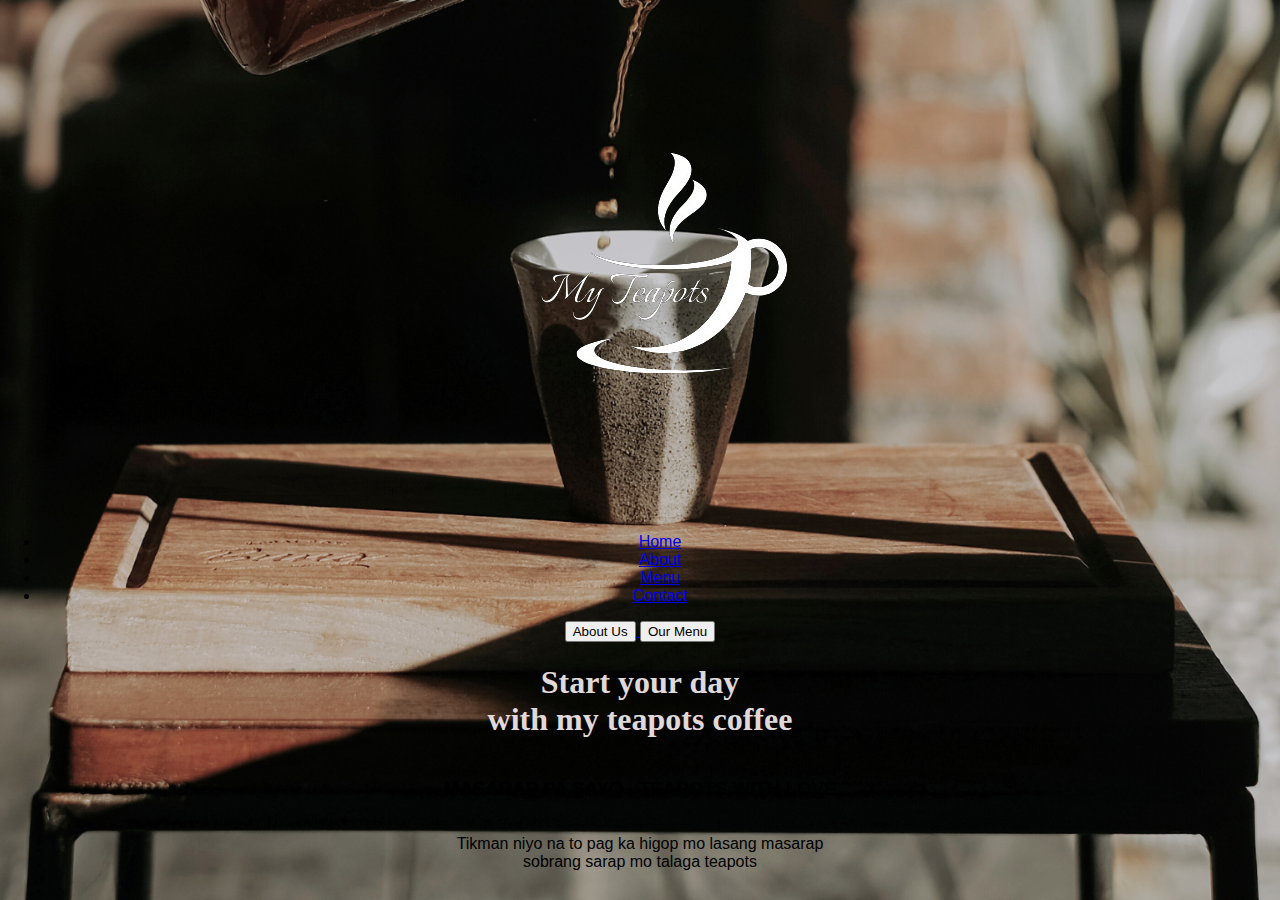
<file: index.html>
<!DOCTYPE html>
<html lang="en">
<head>
    <meta charset="UTF-8">
    <meta name="viewport" content="width=device-width, initial-scale=1.0">
    <title>Document</title>
    <link rel="stylesheet" href="style.css">
    <link rel="preconnect" href="https://fonts.googleapis.com">
<link rel="preconnect" href="https://fonts.gstatic.com" crossorigin>
<link href="https://fonts.googleapis.com/css2?family=Diplomata+SC&display=swap" rel="stylesheet">
<link rel="stylesheet" href="https://fonts.googleapis.com/css2?family=DM+Sans:wght@400;500;700&display=swap">

    
    

</head>
<body>
    <div class="logo">
    <img src="Coffee_Shop_logo-removebg-preview.png" alt="logo">
    </div>
    <nav>
        <ul>
            <li><a href="index.html">Home</a></li>
            <li><a href="about.html">About</a></li>
            <li><a href="price.html">Menu</a></li>
            <li><a href="contact.html">Contact</a></li>
        </ul>
    </nav>
    <div class="button-position">
        <a href="about.html">
        <button class="square-button">About Us</button>
    </a>

        <a href="price.html">
        <button class="square-button">Our Menu</button>
    </a>
    </div>
    
    <h1> <span class="hahaha">Start your day </span> <br> with my teapots coffee</h1>
    <h3>MASARAP PA SAYO <span class="dot">.</span> TEAPOTS WITH LOVE</h3>
    <p>Tikman niyo na to pag ka higop mo lasang masarap <br> sobrang sarap mo talaga teapots</p>
 

</body>
</html>
</file>
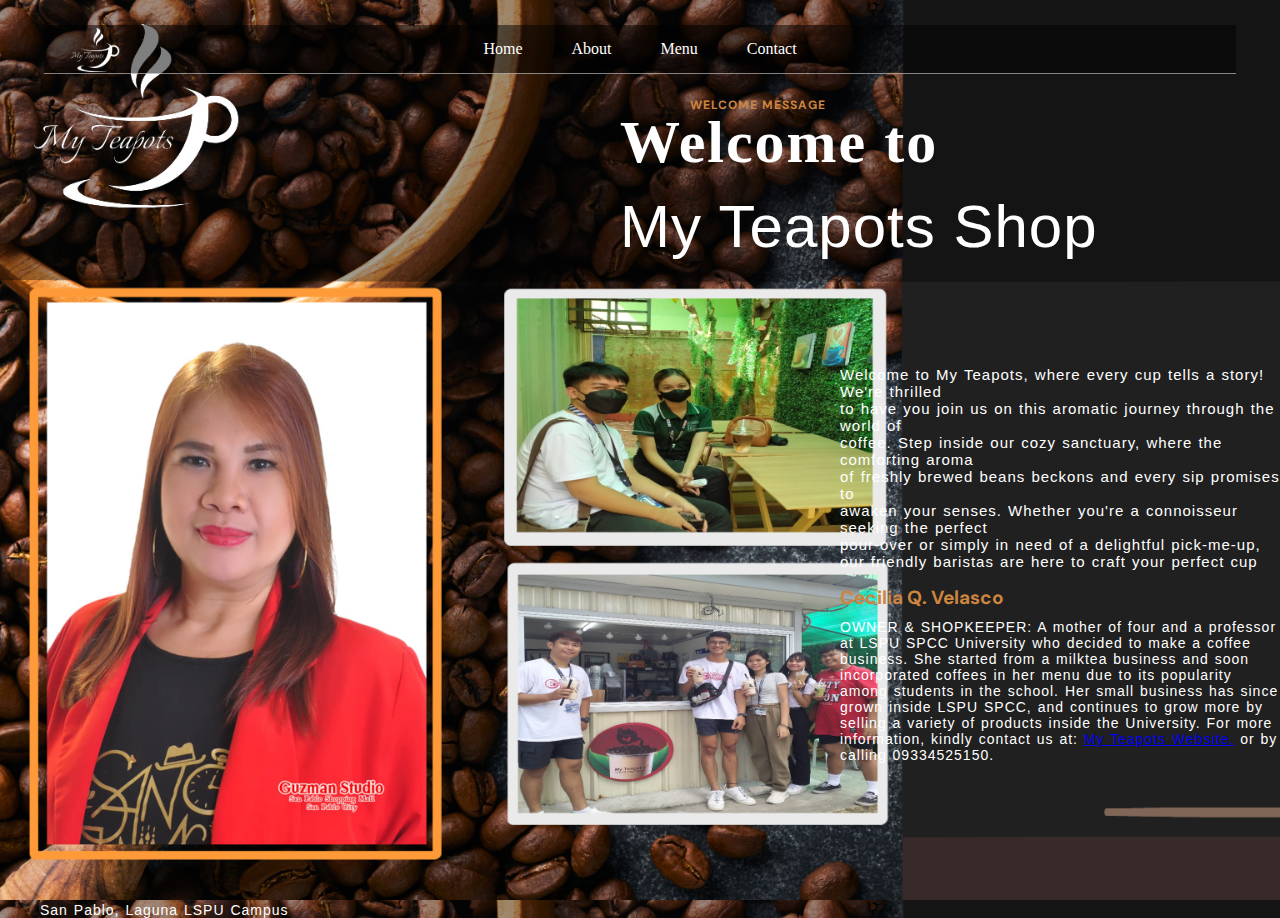
<file: about.html>
<html lang="en">
<head>
    <meta charset="UTF-8">
    <meta name="viewport" content="width=device-width, initial-scale=1.0">
    <title>Document</title>
    <link rel="stylesheet" href="about.css">
    <link rel="stylesheet" href="https://fonts.googleapis.com/css2?family=DM+Sans:wght@400;500;700&display=swap">

</head>
<body>
    

    <div class="logo">
        <img src="Coffee_Shop_logo-removebg-preview.png" alt="logo">
    </div>

        <nav>
            <ul>
                <li><a href="index.html">Home</a></li>
                <li><a href="about.html">About</a></li>
                <li><a href="price.html">Menu</a></li>
                <li><a href="contact.html">Contact</a></li>
            </ul>
        </nav>

        <h1 class="welcome">WELCOME MESSAGE</h1>
        <h1 class="message">Welcome to <br><span class="arial"> My Teapots Shop</span></h1>
        <p>Welcome to My Teapots, where every cup tells a story! We're thrilled <br>to have you join us on this aromatic journey through the world of <br> coffee. Step inside our cozy sanctuary, where the comforting aroma <br> of freshly brewed beans beckons and every sip promises to <br> awaken your senses. Whether you're a connoisseur seeking the perfect <br> pour-over or simply in need of a delightful pick-me-up, <br>our friendly baristas are here to craft your perfect cup </p>
        <h1 class="owner">Cecilia Q. Velasco</h1>
        <p class="desc">OWNER & SHOPKEEPER:
            A mother of four and a professor at LSPU SPCC University who decided to make a coffee business.
            She started from a milktea business and soon incorporated coffees in her menu due to its popularity among students in the school.
            Her small business has since grown inside LSPU SPCC, and continues to grow more by selling a variety of products inside the University.
            For more information, kindly contact us at: <a href="https://www.facebook.com/search/top?q=my%20teapot">My Teapots Website.</a> or by calling 09334525150.

        </p>
        <p class="location">San Pablo, Laguna LSPU Campus</p>

    
</body>
</html>
</file>
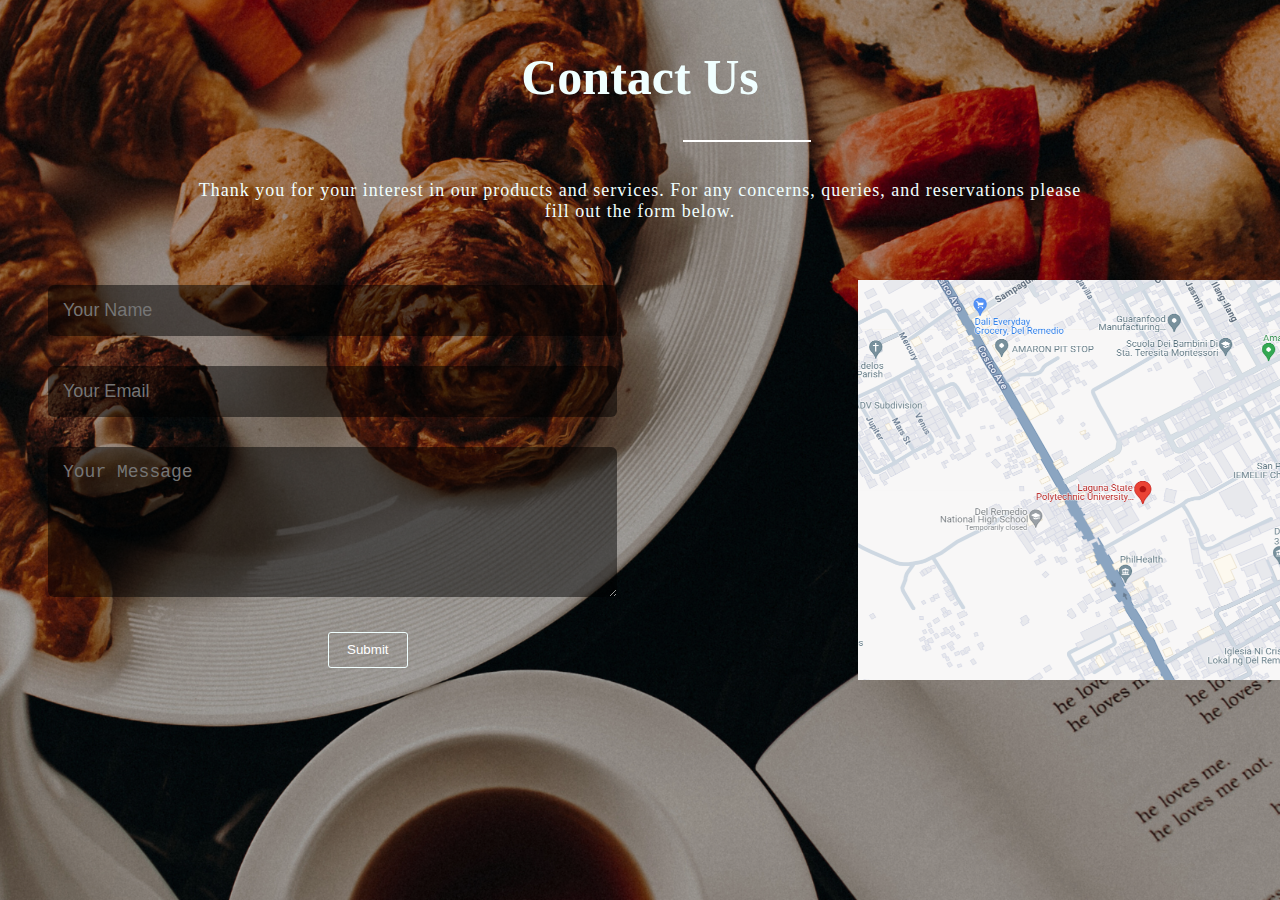
<file: contact.html>
<html lang="en">
<head>
    <meta charset="UTF-8">
    <meta name="viewport" content="width=device-width, initial-scale=1.0">
    <title>Document</title>
    <link rel="stylesheet" href="contact.css">
</head>
<body>
    <h1>Contact Us</h1>
    <div class="line"></div>
    <p>Thank you for your interest in our products and services. For any concerns, queries, and reservations please <br>fill out the form below.</p>
<div class="map">
    <img src="Screenshot (179).png" alt="">
    </div>

    <div class="contact-right">
        <form name="submit-to-google-sheet">
            <input type="text" name="Name" placeholder="Your Name" required>
            <input type="email" name="Email" placeholder="Your Email" required>
            <textarea name="Message"  rows="6" placeholder="Your Message"></textarea>
            <button type="submit" class="btn btn2">Submit</button>
        </form>
        <span id="msg"></span>
</div>



</body>
</html>
</file>
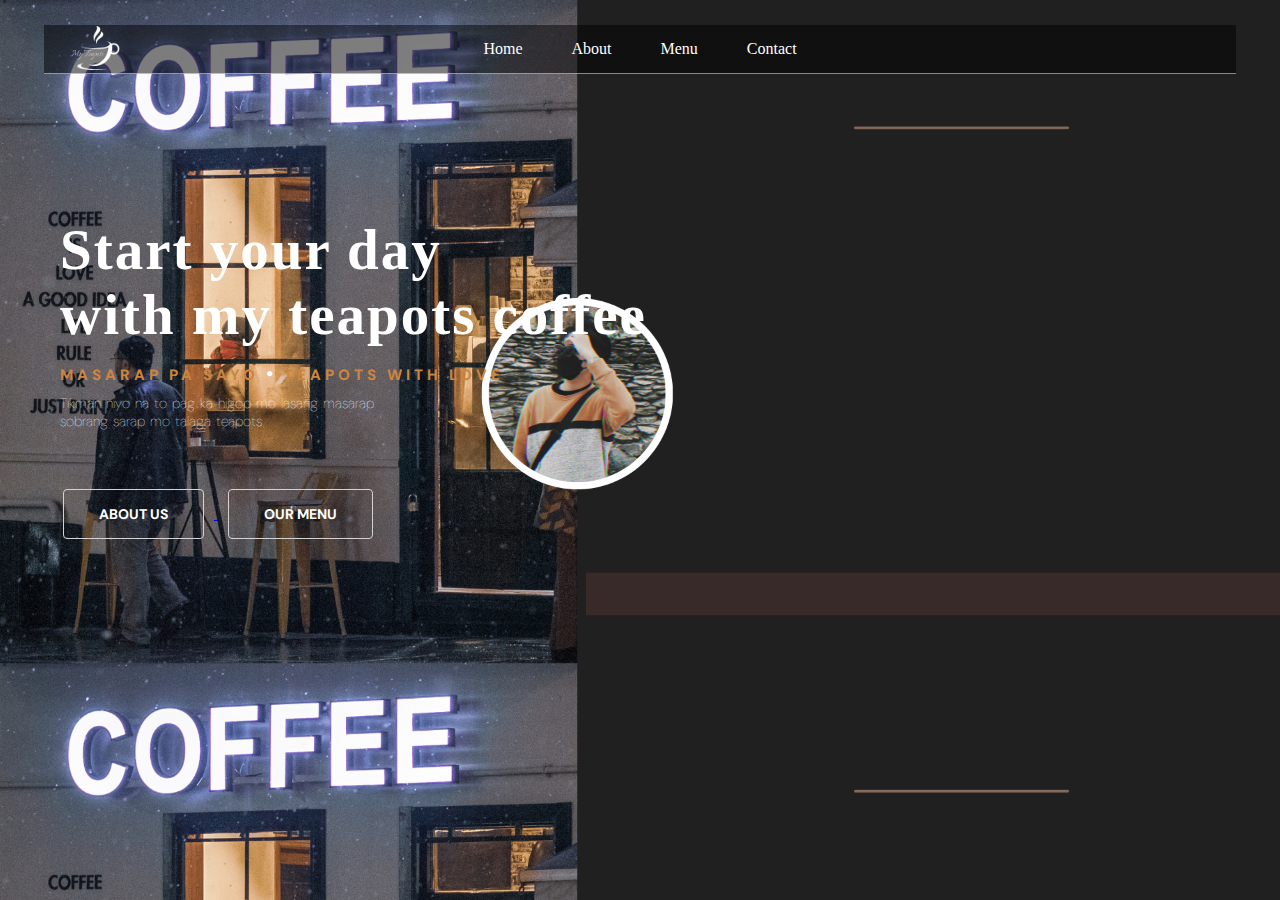
<file: home.html>
<!DOCTYPE html>
<html lang="en">
<head>
    <meta charset="UTF-8">
    <meta name="viewport" content="width=device-width, initial-scale=1.0">
    <title>Document</title>
    <link rel="stylesheet" href="home.css">
    <link rel="preconnect" href="https://fonts.googleapis.com">
<link rel="preconnect" href="https://fonts.gstatic.com" crossorigin>
<link href="https://fonts.googleapis.com/css2?family=Diplomata+SC&display=swap" rel="stylesheet">
<link rel="stylesheet" href="https://fonts.googleapis.com/css2?family=DM+Sans:wght@400;500;700&display=swap">

    
    

</head>
<body>
    <div class="logo">
    <img src="Coffee_Shop_logo-removebg-preview.png" alt="logo">
    </div>
    <nav>
        <ul>
            <li><a href="home.html">Home</a></li>
            <li><a href="about.html">About</a></li>
            <li><a href="price.html">Menu</a></li>
            <li><a href="contact.html">Contact</a></li>
        </ul>
    </nav>
    <div class="button-position">
        <a href="about.html">
        <button class="square-button">About Us</button>
    </a>

        <a href="price.html">
        <button class="square-button">Our Menu</button>
    </a>
    </div>
    
    <h1> <span class="hahaha">Start your day </span> <br> with my teapots coffee</h1>
    <h3>MASARAP PA SAYO <span class="dot">.</span> TEAPOTS WITH LOVE</h3>
    <p>Tikman niyo na to pag ka higop mo lasang masarap <br> sobrang sarap mo talaga teapots</p>
 

</body>
</html>
</file>
<file: style.css>
body {
    margin: 0;
    padding: 0;
    font-family: Arial, sans-serif;
    background-image: url(Presentation.png); 
    background-size: cover;
    background-position: center;
    height: 100vh;
    display: flex;
    flex-direction: column;
    justify-content: center;
    
    text-align: center;
}





.header h1 {

    font-size: 17px;
    margin-bottom: 10px;
    font-weight:600;
    letter-spacing: 7px;
    position: relative;
top: 125px; /* Adjust as needed */
}
.header h2{
    
    color: white;
    font-family: 'Catchy Mager';
    font-size: 126px;
    font-weight:normal;
    letter-spacing: 12px; 
    position: relative;
    top: 40px;
    
    

}

.header h3 {
    font-size: 42px;
    margin-bottom: 100px;
    color: white;
    font-family:'Times New Roman', Times, serif;
    font-weight: 110;
    position: relative;
    bottom: 38px;
    letter-spacing: 4px;
    
}
.button {
    
    background-color: white;
    font-family: 'DM Sans';
    color: #623E2A;
    border: none;
    padding: 8px 40px;
    font-size: 10px;
    font-weight: 900;
    border-radius: 0; 
    text-transform: uppercase;
    cursor: pointer;
    transition: background-color 0.3s ease;
    text-decoration: none;
    letter-spacing: 3px;
    position: relative;
    bottom: 65px;
    overflow: hidden;
    display: inline-block;
    
}
.button::before {
    content: "";
    position: absolute;
    top: 0;
    left: -100%;
    width: 100%;
    height: 100%;
    background-color: #623E2A;
    transition: left 0.7s ease-in-out;
    z-index: -1;
}

.button:hover::before {
    left: 0;
}

.button:hover {
    color: white;
}


.overlay {
    position: fixed;
    top: 0;
    left: 0;
    width: 100%;
    height: 0;
    background-color: rgba(0, 0, 0, 0.8); /* Semi-transparent overlay */
    overflow: hidden;
    transition: height 1s ease; /* Smooth transition for the overlay */
  }
  
  .overlay.active {
    height: 100%; /* Expand overlay to cover the entire viewport */
  }
  



@import url('https://fonts.googleapis.com/css2?family=Coco+Gothic&display=swap');
h1{
    color: rgb(224, 217, 217);
    font-family: 'Coco Gothic';
    
    
}
.header {
    text-align: center; /* Center align text */
}

.header h1,
.header h2,
.header h3,
.header .button {
    opacity: 0; /* Initially hide elements */
    transform: translateY(40px); /* Initially move elements down */
    transition: opacity 1.5s ease, transform 2s ease; /* Transition for smooth appearance */
}


.header h1 {
    transition-delay: 0.2s; /* Delay for h1 */
}

.header h2 {
    transition-delay: 0.6s; /* Delay for h2 */
}

.header h3 {
    transition-delay: 1s; /* Delay for h3 */
}

.header .button {
    transition-delay: 1.4s; /* Delay for button */
}

.header.show-animation h1,
.header.show-animation h2,
.header.show-animation h3,
.header.show-animation .button {
    opacity: 5; /* Show elements */
    transform: translateY(0); /* Move elements back to their original position */
}
</file>
<file: about.css>
.logo{
    position: absolute;
    top: 50px;
    left: 90px;
    transform: translate(-50%, -50%);
    z-index: 100;
}
.logo img {
    width: 100px; /* Adjust the width of the logo as needed */
    height: auto;
}
nav {
    top: 25px;
    position: relative;
    word-spacing: 5px;
    text-align: center;
    width: 90%;
    border-bottom: 1px solid rgba(255, 255, 255, 0.5); /* Semi-transparent white border */
    background-color: rgba(0, 0, 0, 0.5); /* Semi-transparent black background */
    padding: 15px 20px; /* Add padding to create space around the links */
    margin: 0 auto;
}

nav ul {
    list-style-type: none; /* Remove default list styles */
    margin: 0;
    padding: 0;
}

nav ul li {
    display: inline; /* Display list items horizontally */
}

nav ul li a {
    font-family: 'Roboto';
    color: white; /* White text color */
    text-decoration: none; /* Remove underline from links */
    padding: 10px 20px; /* Add padding to create space around the text */
}

nav ul li a:hover {
    background-color: rgba(255, 255, 255, 0.2); /* Semi-transparent white background on hover */
}


body{
    
    margin: 0;
    padding: 0;
    background-image: url(about2.png);
    background-size: cover;
    color: #382e1d;
    font-family: 'Georgia';
   
}
.welcome{
    letter-spacing: 1px;
    color: #cd853f;
    font-family: 'DM Sans', sans-serif;
    font-size: 12px;
    position: relative;
    padding-left: 690px;
    padding-top: 40px;
    font-weight: bold;
}
@font-face {
    font-family: 'Lovelace Text';
    src: url('c:\Users\acer\Desktop\lovelace\Lovelace\Zetafonts - Lovelace Text Regular.otf') format('truetype');
    font-weight: normal;
    font-style: normal;
}
.message{
    font-family: 'Lovelace Text';
    color: white;
    letter-spacing: 2px;
    font-size: 60px;
    position: relative;
    padding-left: 620px;
    bottom: 45px;
    
}
.arial{
    font-family: Arial, Helvetica, sans-serif;
    font-weight:normal;
    font-size: 60px;
    position: relative;
    letter-spacing: 1px;
    top: 15px;
}
@font-face {
    font-family: 'TT Chocolates';
    src: url('c:\Users\acer\Desktop\tt_chocolates\TT Chocolates Trial Light.otf') format('truetype');
    font-weight: normal;
    font-style: normal;
}
p{
    color: white;
    position: relative;
    padding-left: 840px;
    padding-top: 35px;
    font-size: 15px;
    word-spacing: 1px;
    letter-spacing: 1px;
    font-family: 'TT Chocolates', sans-serif;
    font-weight: lighter;
}
.owner{
    color: #cd853f;
    font-family: 'DM Sans', sans-serif;
    font-size: 19px;
    position: relative;
    padding-left: 840px;
}
.desc{
    color: white;
    font-size: 14px;
    position: relative;
    bottom: 40px;
    font-family: 'TT Chocolates', sans-serif;
}
.location{
    color: white;
    font-size: 14px;
    font-weight: lighter;
    font-family: 'TT Chocolates', sans-serif;
    position: relative;
    right: 800px;
    top: 50px;

}
</file>
<file: contact.css>
body{
    background-image: url(Home.png);
    background-size: cover;
    background-position: center;
}
h1{
    color: azure;
    font-size: 50px;
    text-align: center;
    font-weight: 600;
    padding-top: 40px;
}
p{
    letter-spacing: 1px;
    color: azure;
    font-size: 18px;
    text-align: center;
    position: relative;
    top: 20px;
}
.line{
    border: 1px solid rgb(255, 255, 255);
    width: 10%;
    position: relative;
    left: 675px;
}
.map img{
    width: 600px;
    height: 400px;
    position: relative;
    left: 850px;
    top: 60px;
}


.btn.btn2{
    position: relative;
    border: 1px solid azure;
    border-radius: 3px;
    color: #fff;
    background: none;
    top: 20px;
    width: 14%;
    height: 4vh;
    left: 280px;
}

.btn.btn2:hover{
    background-color: white;
    color: black;
}
.contact-right form{
    height: 10px;
    position: relative;
    width: 45%;
    padding-left: 40px;
    bottom: 350px;
}
form input, form textarea{
    width:  100%;
    border: 0;
    outline: none;
    background-color: rgba(0, 0, 0, 0.5); /* Semi-transparent black background */
    padding: 15px;
    margin: 15px 0;
    color: #fff;
    font-size: 18px;
    border-radius: 6px;
}
</file>
<file: home.css>
body{
    
    margin: 0;
    padding: 0;
    background-image: url(Philosophy.png);
    background-size: cover;
    color: #382e1d;
    font-family: 'Georgia';
   
}
nav {
    top: 25px;
    position: relative;
    word-spacing: 5px;
    text-align: center;
    width: 90%;
    border-bottom: 1px solid rgba(255, 255, 255, 0.5); /* Semi-transparent white border */
    background-color: rgba(0, 0, 0, 0.5); /* Semi-transparent black background */
    padding: 15px 20px; /* Add padding to create space around the links */
    margin: 0 auto;
}

nav ul {
    list-style-type: none; /* Remove default list styles */
    margin: 0;
    padding: 0;
}

nav ul li {
    display: inline; /* Display list items horizontally */
}

nav ul li a {
    font-family: 'Roboto';
    color: white; /* White text color */
    text-decoration: none; /* Remove underline from links */
    padding: 10px 20px; /* Add padding to create space around the text */
}

nav ul li a:hover {
    background-color: rgba(255, 255, 255, 0.2); /* Semi-transparent white background on hover */
}

h1{
    color: white;
    position: relative;
    top: 80px;
    padding-left: 60px;
    font-size: 57px;
    font-weight: 570;
    letter-spacing: 2px;
}
h3{
    font-size: 15px;
    position: relative;
    top: 45px;
    padding-left: 60px;
    font-family: 'DM Sans', sans-serif; /* DM Sans font */
    font-weight: 800;
    color: #cd853f;
    letter-spacing: 4px;
}
.dot{
    position: relative;
    color: white;
    font-size: 30px;
    top: -4px;
}
p{
    color:azure;
    position: relative;
    top: 35px;
    font-family: 'DM Sans'; /* DM Sans font */
    padding-left: 60px;
    font-size: 14px;
    font-weight: 10;
    word-spacing: 2px;
}
.button-position {
    position: relative;
    top: 440px;
    padding-left: 53px;
    
}

.square-button {
    background-color: transparent;
    color: white;
    border: 1px solid lightgray; /* White border */
    padding: 15px 35px;
    font-family: 'DM Sans', sans-serif;
    font-size: 14px;
    font-weight: bold;
    text-transform: uppercase;
    cursor: pointer;
    transition: background-color 0.3s ease, color 0.3s ease; /* Smooth transition for background and text color */
    margin: 0 10px;
    border-radius: 4px;
   
}
.square-button:hover{
    background-color: lightgrey;
    color: rgb(101, 67, 33); 
}
h2{
    position: relative;
    top: 150px;
}
.logo{
    position: absolute;
    top: 50px;
    left: 90px;
    transform: translate(-50%, -50%);
    z-index: 100;
}
.logo img {
    width: 100px; /* Adjust the width of the logo as needed */
    height: auto;
}
</file>
